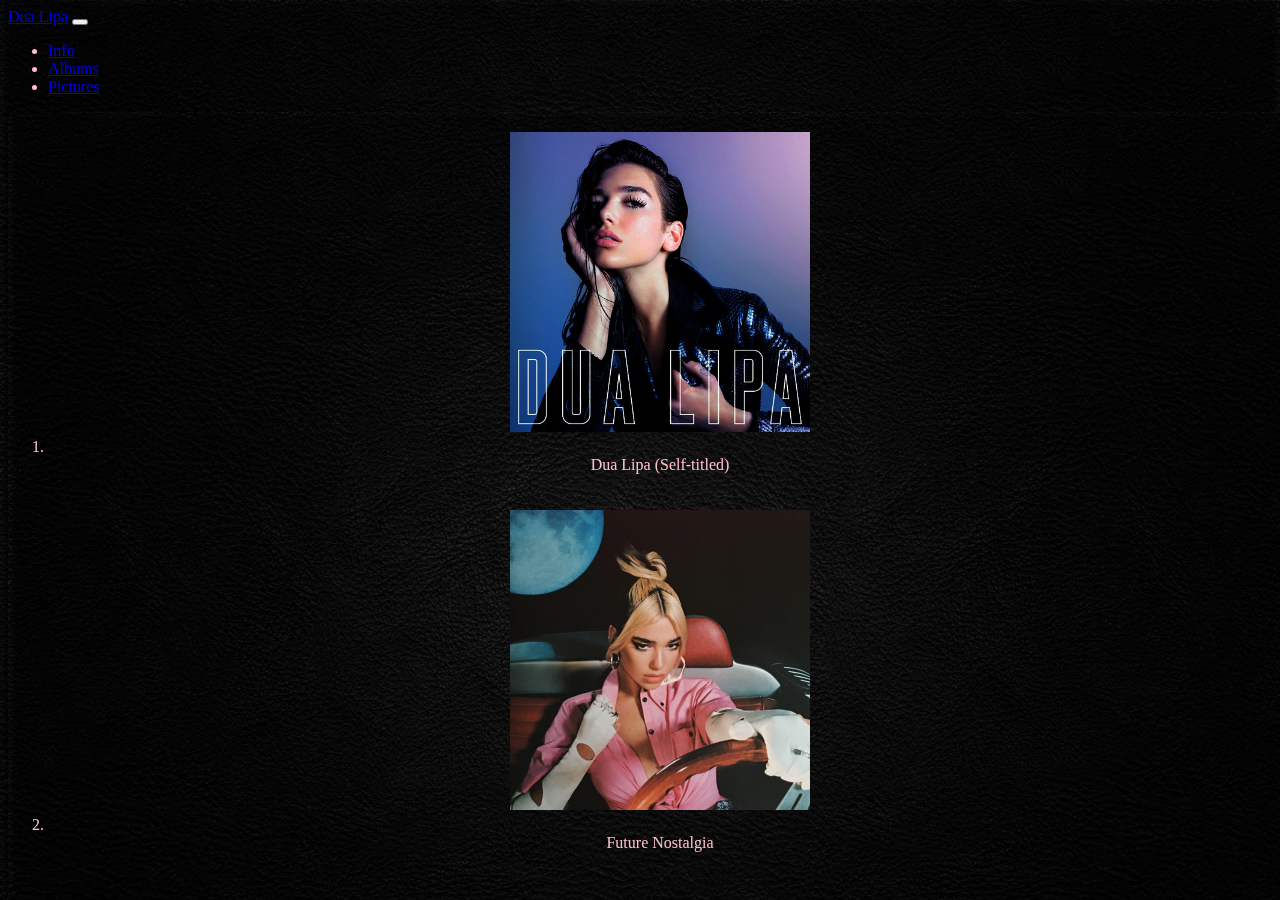
<file: webpages/pag3.html>
<!DOCTYPE html>

<html lang="en">
    <head>
        <link href="https://cdn.jsdelivr.net/npm/bootstrap@5.0.2/dist/css/bootstrap.min.css" rel="stylesheet" integrity="sha384-EVSTQN3/azprG1Anm3QDgpJLIm9Nao0Yz1ztcQTwFspd3yD65VohhpuuCOmLASjC" crossorigin="anonymous">
        <script src="https://cdn.jsdelivr.net/npm/bootstrap@5.0.2/dist/js/bootstrap.bundle.min.js" integrity="sha384-MrcW6ZMFYlzcLA8Nl+NtUVF0sA7MsXsP1UyJoMp4YLEuNSfAP+JcXn/tWtIaxVXM" crossorigin="anonymous"></script>
        
        <link href="../css/styles.css" rel="stylesheet">
        <title>My Webpage</title>
    </head>
    <body background="../css/background.jpg" style="color="white";>
        <nav class="navbar navbar-expand-lg navbar-dark bg-dark">
            <div class="container-fluid">
              <a class="navbar-brand" href="../index.html">Dua Lipa</a>
              <button class="navbar-toggler" type="button" data-bs-toggle="collapse" data-bs-target="#navbarSupportedContent" aria-controls="navbarSupportedContent" aria-expanded="false" aria-label="Toggle navigation">
                <span class="navbar-toggler-icon"></span>
              </button>
              <div class="collapse navbar-collapse" id="navbarSupportedContent">
                <ul class="navbar-nav me-auto mb-2 mb-lg-0">
                  <li class="nav-item">
                    <a class="nav-link active" aria-current="page" href="../webpages/pag2.html">Info</a>
                  </li>
                  <li class="nav-item">
                    <a class="nav-link" href="../webpages/pag3.html">Albums</a>
                  <li class="nav-item">
                    <a class="nav-link active" href="../webpages/pag4.html">Pictures</a>
                  </li>
                </ul>
              </div>
            </div>
          </nav>
          <img src="../css/background.jpg" id="background">

            <ol>
              <center>
              <li>
                <figure class="figure">
                <img src="../multimedia/dl1.jpg" class="figure-img img-fluid rounded" style="width: 300px; padding:20px;" alt="img de album">
                <figcaption class="figure-caption">Dua Lipa (Self-titled)</figcaption>
              </figure>
              </li>
            </center>
            <center>
              <li>
              <figure class="figure">
                <img src="../multimedia/dl2.jpg" class="figure-img img-fluid rounded" style="width: 300px; padding:20px;" alt="img de album">
                <figcaption class="figure-caption">Future Nostalgia</figcaption>
              </figure>
              </li>
            </center>
            </ol>
            <script src="https://cdn.jsdelivr.net/npm/bootstrap@5.3.0-alpha1/dist/js/bootstrap.bundle.min.js" integrity="sha384-w76AqPfDkMBDXo30jS1Sgez6pr3x5MlQ1ZAGC+nuZB+EYdgRZgiwxhTBTkF7CXvN" crossorigin="anonymous"></script>
    </body>
</html>
</file>
<file: css/styles.css>
.sub1 {
  color: pink;
}

.col {
  color: papayawhip;
}

.videos {
  width: 500px;
  height: "500px";
}

#background {
  width: 100%;
  height: 100%;
  position: fixed;
  z-index: -100;
}

body {
  background-image: url(../css/background.jpg);
  background-position: center;
  background-repeat: no-repeat;
  background-size: 100% 100%;
  background-attachment: fixed;
  color: pink;
}
body h4 {
  color: pink(209, 27, 27);
}

@media screen and (max-width: 480px) {
  body {
    display: none;
  }
  body ss {
    display: block;
    background-color: pink;
  }
}
@media (max-width: 570px) {
  .videos {
    width: 250px;
  }
}/*# sourceMappingURL=styles.css.map */
</file>
